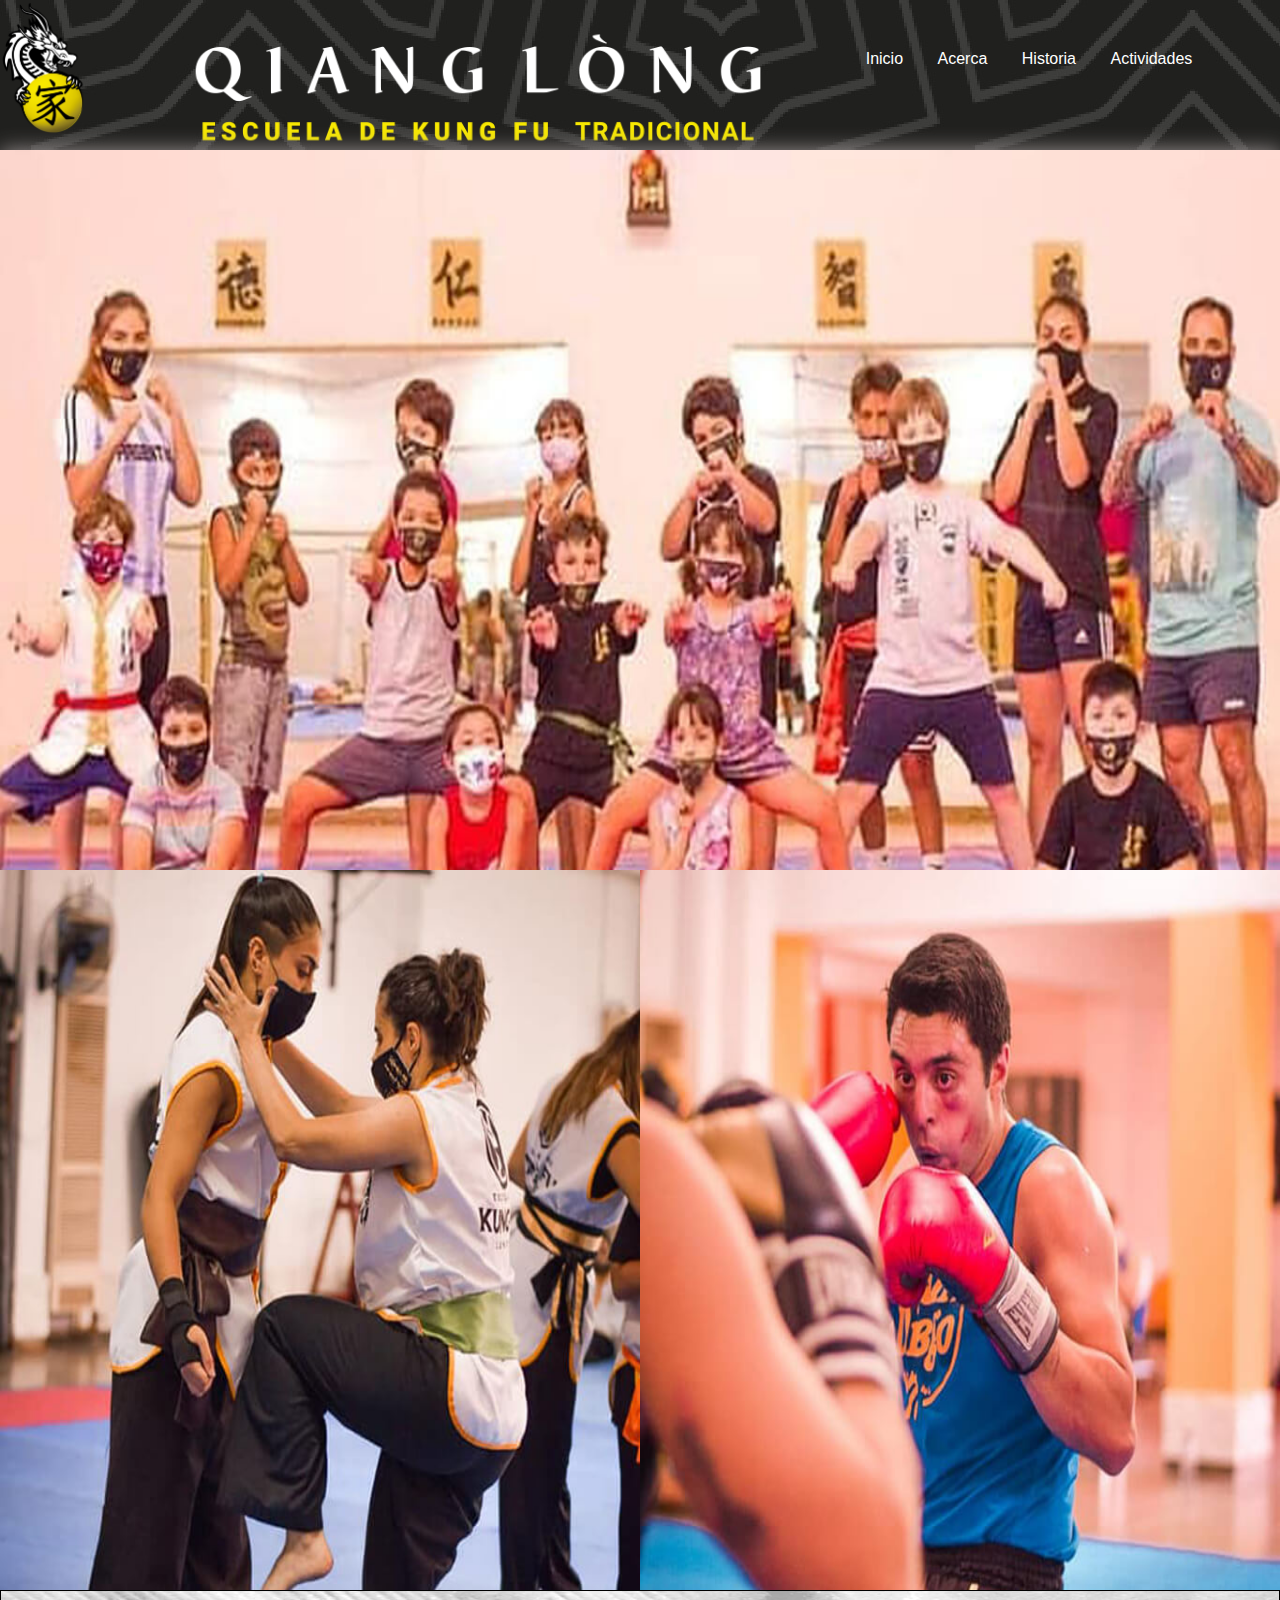
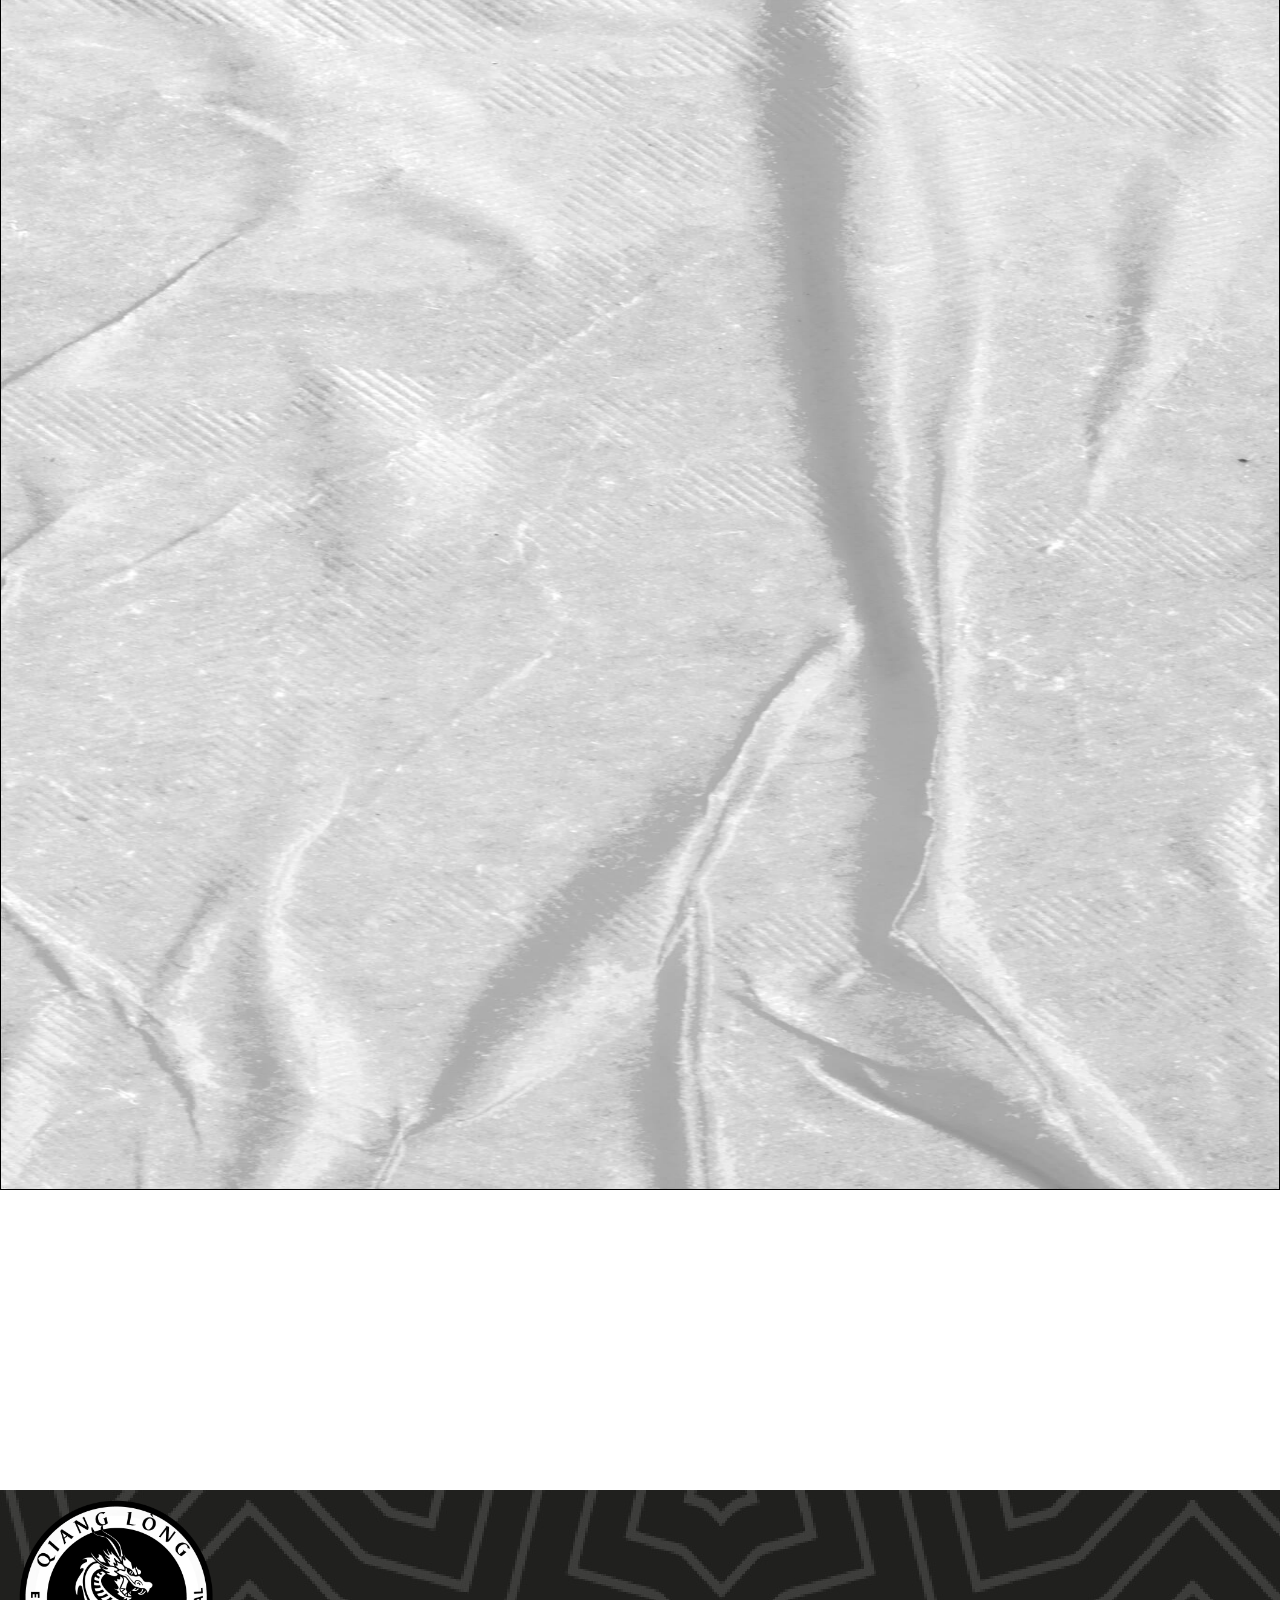
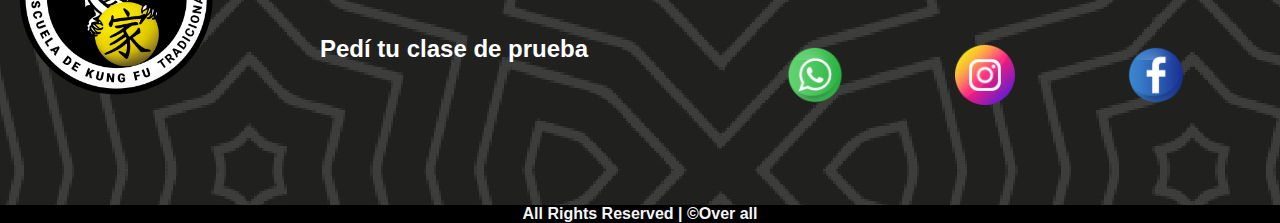
<file: index.html>
<!DOCTYPE html>
<html lang="es">

<head>
    <meta charset="UTF-8">
    <meta http-equiv="X-UA-Compatible" content="IE=edge">
    <meta name="viewport" content="width=device-width, initial-scale=1.0">
    <meta name="author" content="over all">
    <meta name="keywords" content="kung fu,quianlong,artes marciales,Qigong ">
    <link rel="shortcut icon" href="./imagenes/logo-principal.png" type="image/x-icon">
    <link href="https://unpkg.com/aos@2.3.1/dist/aos.css" rel="stylesheet">
    <link rel="stylesheet" href="./css/normalize.css">
    <link rel="stylesheet" href="./css/estilo.css">
    <title>Qianglong</title>
    <link rel="preconnect" href="https://fonts.googleapis.com">
    <link rel="preconnect" href="https://fonts.gstatic.com" crossorigin>
</head>

<body>
    <header>
        <input type="checkbox" name="" id="btn-menu">
        <label for="btn-menu"><img src="./imagenes/menu.svg" alt=""></label>
        <div class="contenedor-header">
            <div class="logo-1">
                <img class="logo-1--" src="./imagenes/logo-principal.png" alt="">
            </div>
            <div class="logo-2">
                <img class="logo-2--" src="./imagenes/qianlong.png" alt="">
            </div>
            <nav class="nav-h">
                <a href="index.html">Inicio</a>
                <a href="acerca.html">Acerca</a>
                <a href="historia.html">Historia</a>
                <a href="actividades.html">Actividades</a>
            </nav>
        </div>
    </header>
    <section class="banner-1">
        <div class="banner-content-1">
        </div>
    </section>
    <section class="cont-banner">
        <div class="banner-content-2">
            <div class="banner-content-2--">
            </div>
        </div>
        <div class="banner-content-3">
            <div class="banner-content-3--">
            </div>
        </div>
    </section>
    <article>
        <section class="actividades">
            <div class="img-actividades" data-aos="flip-left">
                <img src="./imagenes/kung-fu-adulltos.png" alt=""></img>
                <div class="horarios"><p>MAR Y JUE : 16:30 HS / 19:30HS <br>
                    LUN, MIE, VIE: 20:30HS</p></div>
            </div>
            <div class="img-actividades" data-aos="flip-right">
                <img src="./imagenes/kung-fu-niños.png" alt=""></img>
               <div class="horarios"><p>    LUN A VIE : 18:30HS</p></div>
            </div>

            <div class="img-actividades" data-aos="flip-left">
                <img src="./imagenes/kung-fu-sanda.png" alt=""></img>
              <div class="horarios"><p>MAR Y JUE : 17:30 HS / 20:30HS <br>
                    LUN, MIE, VIE: 19:30HS</p></div>
            </div>

            <div class="img-actividades" data-aos="flip-right">
                <img src="./imagenes/kung-fu-musculacion.png" alt=""></img>
               <div class="horarios"><p>LUN A VIE: DESDE LAS 16:30HS</p></div>
            </div>
        </section>
    </article>
    <section class="cont-mapa">
        <div class="mapa">
            <iframe
                src="https://www.google.com/maps/embed?pb=!1m18!1m12!1m3!1d418.62294496815906!2d-68.84200339971453!3d-32.925032599611974!2m3!1f0!2f0!3f0!3m2!1i1024!2i768!4f13.1!3m3!1m2!1s0x967e09ad13c30981%3A0x24b5828d85e6cccf!2sEscuela%20de%20Kung%20Fu%20QIANG%20LONG!5e0!3m2!1ses-419!2sar!4v1643048723145!5m2!1ses-419!2sar"
                width="600" height="300" style="border:0;" allowfullscreen="" loading="lazy"></iframe>
        </div>
    </section>
    <footer>
        <div class="img-footer">
            <div class="img-logo-foo"><img src="./imagenes/circulo1.png" alt=""></div>
            <div class="h2"><h2>Pedí tu clase de prueba</h2></div>
            <div class="cont-redes">
                <a href="https://api.whatsapp.com/send?phone=+5492613667272" target="blanck"><div class="img-redes"><img src="./imagenes/whatsapp.png" alt=""></div></a>
                <a href="https://www.instagram.com/qianglongkungfu/" target="blanck"><div class="img-redes"><img src="./imagenes/instagram.png" alt=""></div></a>
                <a href="https://www.facebook.com/lungfuargentina" target="blanck"><div class="img-redes"><img src="./imagenes/facebook.png" alt=""></div></a>
            </div>
        </div>
        <div class="titulo-final">
            <h4> All Rights Reserved | &copy;<a class="over" href="https://www.facebook.com/overalloficialagencia"
                target="_blanck">Over all</a></h4>
          </div>
    </footer>
    <script src="https://unpkg.com/aos@2.3.1/dist/aos.js"></script>
    <script>
        AOS.init({
            duration: 3000
        });
    </script>
</body>

</html>
</file>
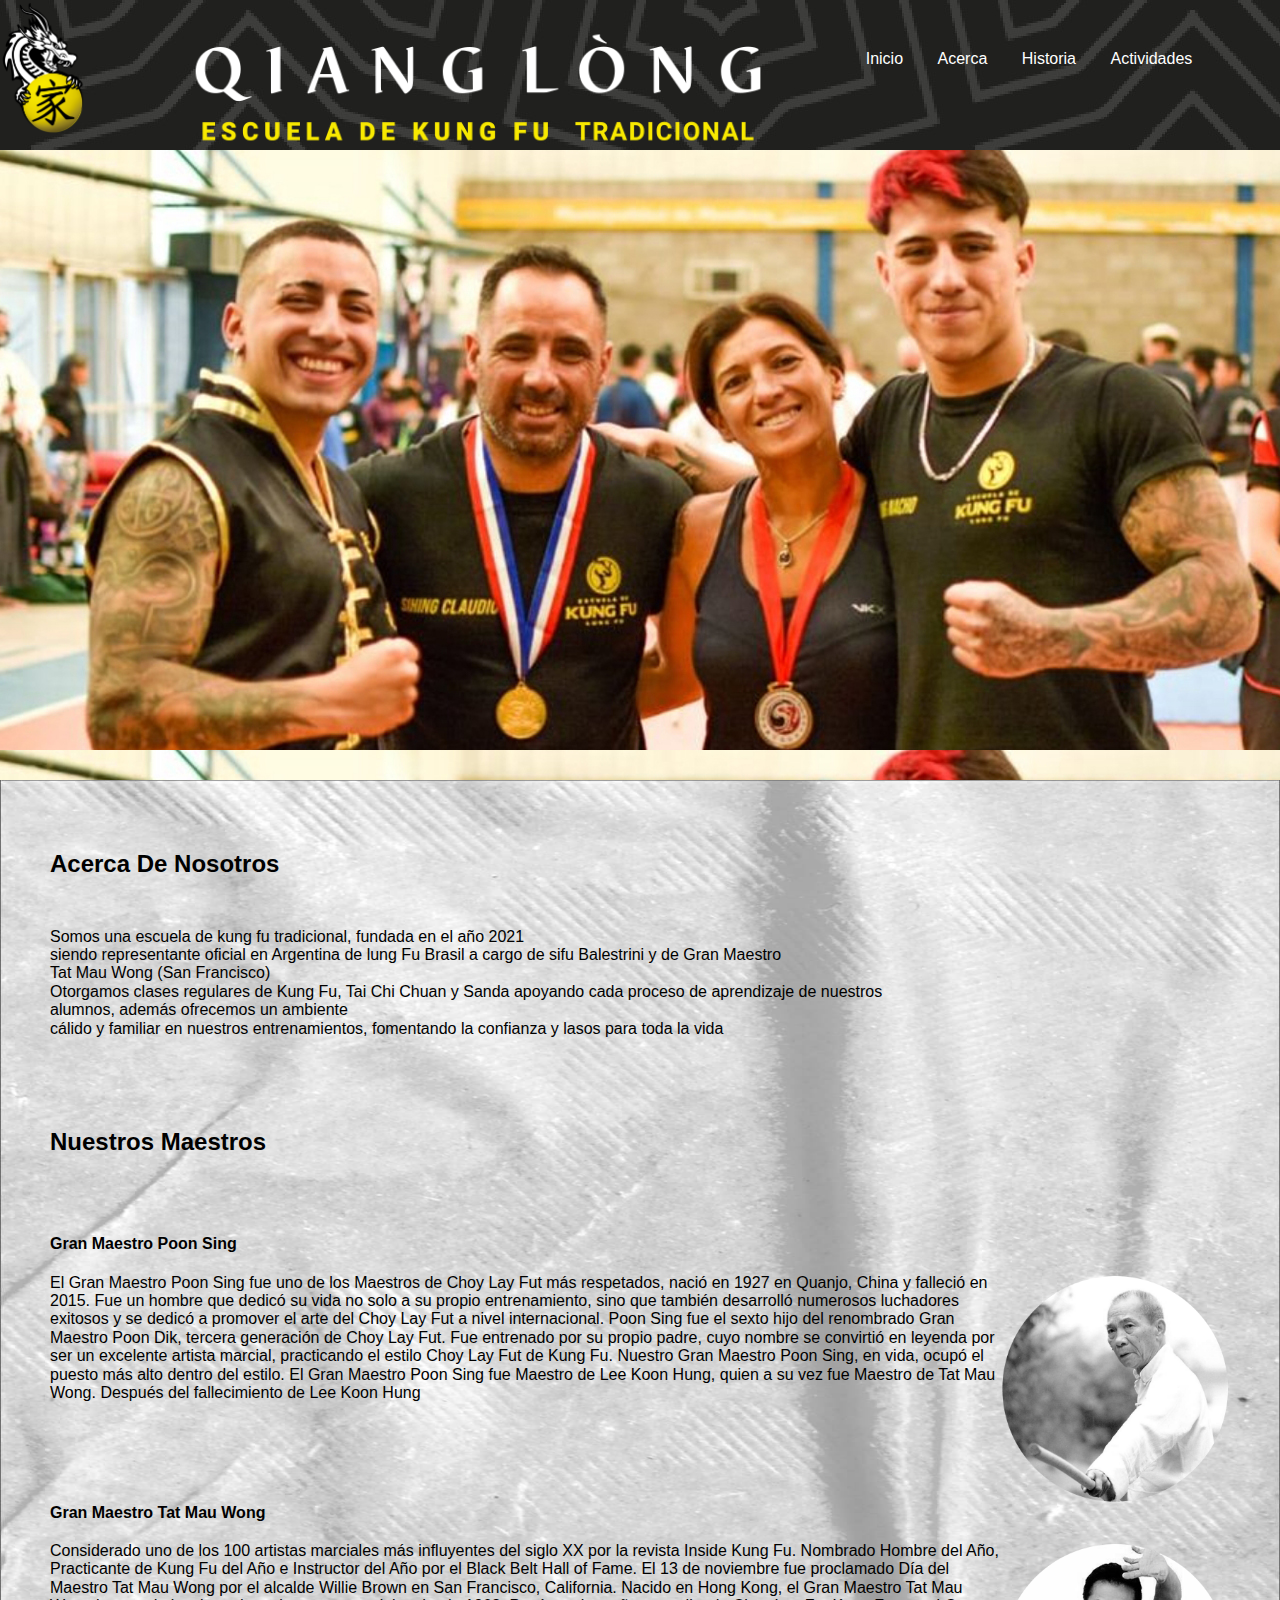
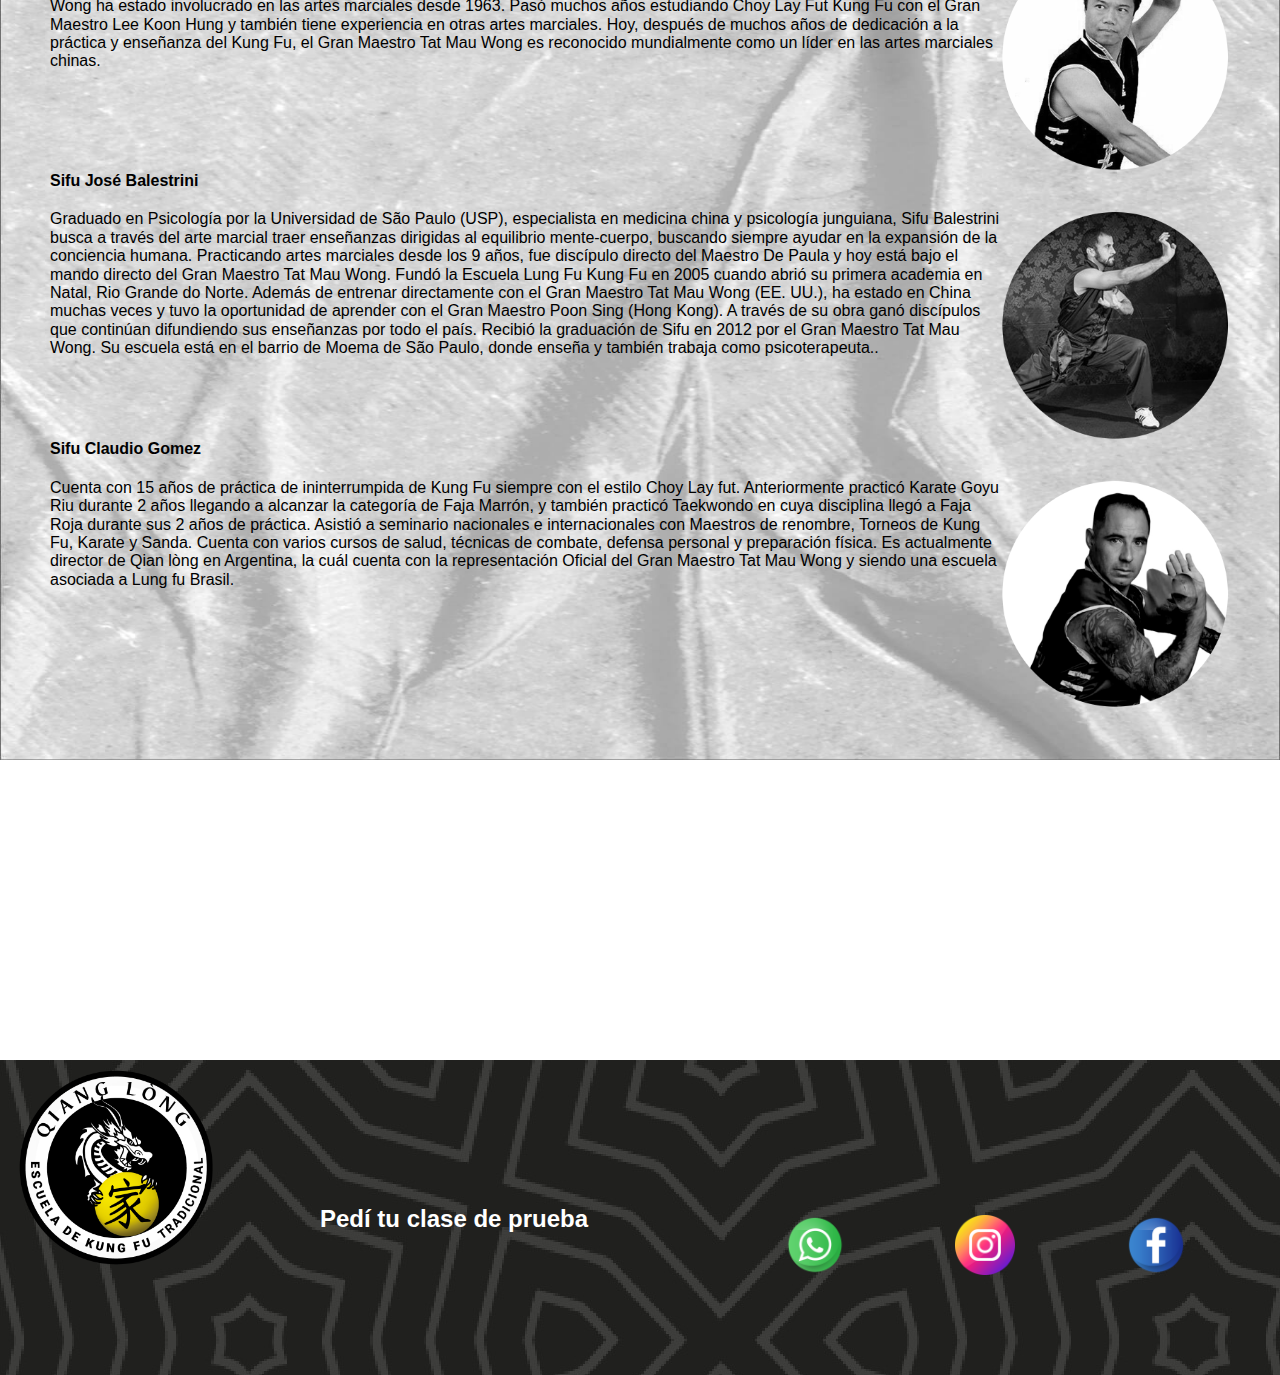
<file: acerca.html>
<!DOCTYPE html>
<html lang="es">
    <head>
        <meta charset="UTF-8">
        <meta http-equiv="X-UA-Compatible" content="IE=edge">
        <meta name="viewport" content="width=device-width, initial-scale=1.0">
        <meta name="author" content="over all">
        <meta name="keywords" content="kung fu,quianlong,artes marciales,Qigong ">
        <link rel="shortcut icon" href="./imagenes/logo-principal.png" type="image/x-icon">
        <link href="https://unpkg.com/aos@2.3.1/dist/aos.css" rel="stylesheet">
        <link rel="stylesheet" href="./css/normalize.css">
        <link rel="stylesheet" href="./css/estilo.css">
        <title>Qianglong</title>
        <link rel="preconnect" href="https://fonts.googleapis.com">
        <link rel="preconnect" href="https://fonts.gstatic.com" crossorigin>
    </head>
<body>
    <header>
        <input type="checkbox" name="" id="btn-menu">
        <label for="btn-menu"><img src="./imagenes/menu.svg" alt=""></label>
        <div class="contenedor-header">
            <div class="logo-1">
                <img class="logo-1--" src="./imagenes/logo-principal.png" alt="">
            </div>
            <div class="logo-2">
           <img class="logo-2--" src="./imagenes/qianlong.png" alt="">
            </div>
            <nav class="nav-h">
                <a href="index.html">Inicio</a>
                <a href="acerca.html">Acerca</a>
                <a href="historia.html">Historia</a>
                <a href="actividades.html">Actividades</a>
            </nav>
        </div>
    </header>
    <div class="baner-acerca">
    </div>
    <section class="contenedor-acerca">
        <h2 class="sub-acerca">Acerca De Nosotros</h2>
        <div class="somos">
            <p>
                Somos una escuela de kung fu tradicional, fundada en el año 2021 <br>
                siendo representante oficial en Argentina de lung Fu Brasil a cargo de sifu Balestrini y de Gran Maestro <br>
                Tat Mau Wong (San Francisco)
            </p>
            <p>
                Otorgamos clases regulares de Kung Fu, Tai Chi Chuan y Sanda apoyando cada proceso de aprendizaje de nuestros alumnos, además ofrecemos un ambiente <br>
                cálido y familiar en nuestros entrenamientos, fomentando la confianza y lasos para toda la vida
            </p>
        </div>
        <h2 class="sub-acerca">Nuestros Maestros</h2>
        <div class="con-maestros">
            <h4 class="nombres-maestros">Gran Maestro Poon Sing</h4>
            <div class="maestros">
                <img src="./imagenes/sifu1.png" alt="">
                    <p>El Gran Maestro Poon Sing fue uno de los Maestros de Choy Lay Fut más respetados,
                    nació en 1927 en Quanjo, China y falleció en 2015. Fue un hombre que dedicó su vida
                    no 
                    solo a su propio entrenamiento, sino que también desarrolló numerosos luchadores 
                    exitosos y se dedicó a promover el arte del Choy Lay Fut a nivel internacional. Poon
                    Sing 
                    fue el sexto hijo del renombrado Gran Maestro Poon Dik, tercera generación de Choy
                    Lay Fut. Fue entrenado por su propio padre, cuyo nombre se convirtió en leyenda por
                    ser un excelente artista marcial, practicando el estilo Choy Lay Fut de Kung Fu. Nuestro
                    Gran Maestro Poon Sing, en vida, ocupó el puesto más alto dentro del estilo.
                    El Gran Maestro Poon Sing fue Maestro de Lee Koon Hung, quien a su vez fue Maestro
                    de Tat Mau Wong. Después del fallecimiento de Lee Koon Hung</p>
                    
    
            </div>
            <h4 class="nombres-maestros">Gran Maestro Tat Mau Wong</h4>
            <div class="maestros">
                <img src="./imagenes/sifu2.png" alt="">
                <p>Considerado uno de los 100 artistas marciales más influyentes del siglo XX por la
                    revista Inside Kung Fu. Nombrado Hombre del Año, Practicante de Kung Fu del Año e
                    Instructor del Año por el Black Belt Hall of Fame. 
                    El 13 de noviembre fue proclamado Día del Maestro Tat Mau Wong por el alcalde Willie
                    Brown en San Francisco, California. Nacido en Hong Kong, el Gran Maestro Tat Mau
                    Wong ha estado involucrado en las artes marciales desde 1963. Pasó muchos años
                    estudiando Choy Lay Fut Kung Fu con el Gran Maestro Lee Koon Hung y también tiene
                    experiencia en otras artes marciales. Hoy, después de muchos años de dedicación a la
                    práctica y enseñanza del Kung Fu, el Gran Maestro Tat Mau Wong es reconocido
                    mundialmente como un líder en las artes marciales chinas.
                    </p>
    
            </div>
            <h4 class="nombres-maestros">Sifu José Balestrini</h4>
            <div class="maestros">
                <img src="./imagenes/sifu3.png" alt="">
                <p>Graduado en Psicología por la Universidad de São Paulo (USP), especialista en medicina
                    china y psicología junguiana, Sifu Balestrini busca a través del arte marcial traer
                    enseñanzas dirigidas al equilibrio mente-cuerpo, buscando siempre ayudar en la
                    expansión de la conciencia humana. Practicando artes marciales desde los 9 años, fue
                    discípulo directo del Maestro De Paula y hoy está bajo el mando directo del Gran
                    Maestro Tat Mau Wong. Fundó la Escuela Lung Fu Kung Fu en 2005 cuando abrió su
                    primera academia en Natal, Rio Grande do Norte. Además de entrenar directamente
                    con el Gran Maestro Tat Mau Wong (EE. UU.), ha estado en China muchas veces y tuvo
                    la oportunidad de aprender con el Gran Maestro Poon Sing (Hong Kong). A través de su
                    obra ganó discípulos que continúan difundiendo sus enseñanzas por todo el país.
                    Recibió la graduación de Sifu en 2012 por el Gran Maestro Tat Mau Wong. Su escuela
                    está en el barrio de Moema de São Paulo, donde enseña y también trabaja como
                    psicoterapeuta..</p>
    
            </div>
            <h4 class="nombres-maestros">Sifu Claudio Gomez</h4>
            <div class="maestros">
                <img src="./imagenes/sifu4.png" alt="">
                <p>Cuenta con 15 años de práctica de ininterrumpida de Kung Fu siempre con el estilo Choy Lay fut. Anteriormente practicó Karate Goyu Riu durante 2 años llegando a alcanzar la categoría de Faja Marrón, y también practicó Taekwondo en cuya disciplina llegó a Faja Roja durante sus 2 años de práctica. Asistió a seminario nacionales e internacionales con Maestros de renombre, Torneos de Kung Fu, Karate y Sanda. Cuenta con varios cursos de salud, técnicas de combate, defensa personal y preparación física. Es actualmente director de Qian lòng  en Argentina, la cuál cuenta con la representación Oficial del Gran Maestro Tat Mau Wong y siendo una escuela asociada a Lung fu Brasil.
                    </p>
    
            </div>
        </div>
    </section>
    <section class="cont-mapa">
        <div class="mapa">
            <iframe
                src="https://www.google.com/maps/embed?pb=!1m18!1m12!1m3!1d418.62294496815906!2d-68.84200339971453!3d-32.925032599611974!2m3!1f0!2f0!3f0!3m2!1i1024!2i768!4f13.1!3m3!1m2!1s0x967e09ad13c30981%3A0x24b5828d85e6cccf!2sEscuela%20de%20Kung%20Fu%20QIANG%20LONG!5e0!3m2!1ses-419!2sar!4v1643048723145!5m2!1ses-419!2sar"
                width="600" height="300" style="border:0;" allowfullscreen="" loading="lazy"></iframe>
        </div>
    </section>
    <footer>
        <div class="img-footer">
            <div class="img-logo-foo"><img src="./imagenes/circulo1.png" alt=""></div>
            <div class="h2"><h2>Pedí tu clase de prueba</h2></div>
            <div class="cont-redes">
                <a href="https://api.whatsapp.com/send?phone=+5492613667272" target="blanck"><div class="img-redes"><img src="./imagenes/whatsapp.png" alt=""></div></a>
                <a href="https://www.instagram.com/qianglongkungfu/" target="blanck"><div class="img-redes"><img src="./imagenes/instagram.png" alt=""></div></a>
                <a href="https://www.facebook.com/lungfuargentina" target="blanck"><div class="img-redes"><img src="./imagenes/facebook.png" alt=""></div></a>
            </div>
        </div>
    </footer>
    <script src="https://unpkg.com/aos@2.3.1/dist/aos.js"></script>
    <script>
        AOS.init({
            duration: 3000
        });
    </script>
</body>
</html>
</file>
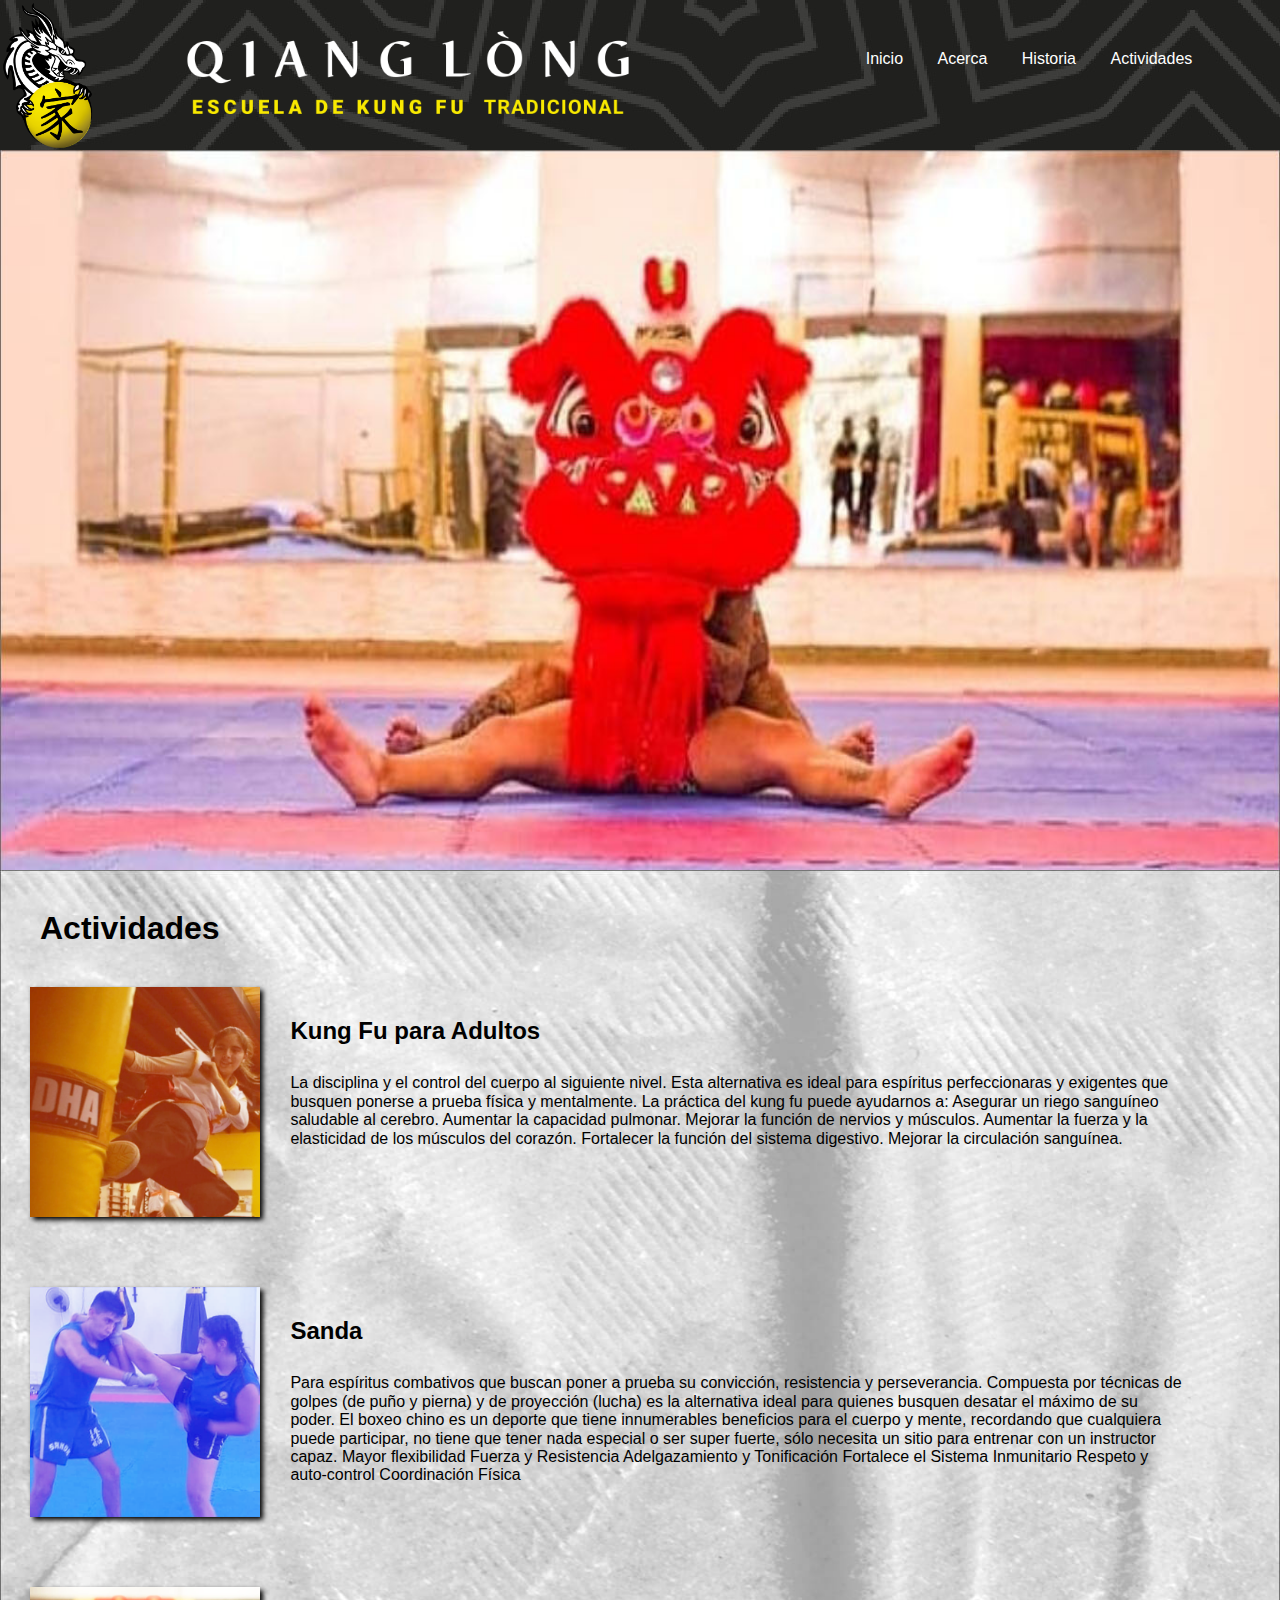
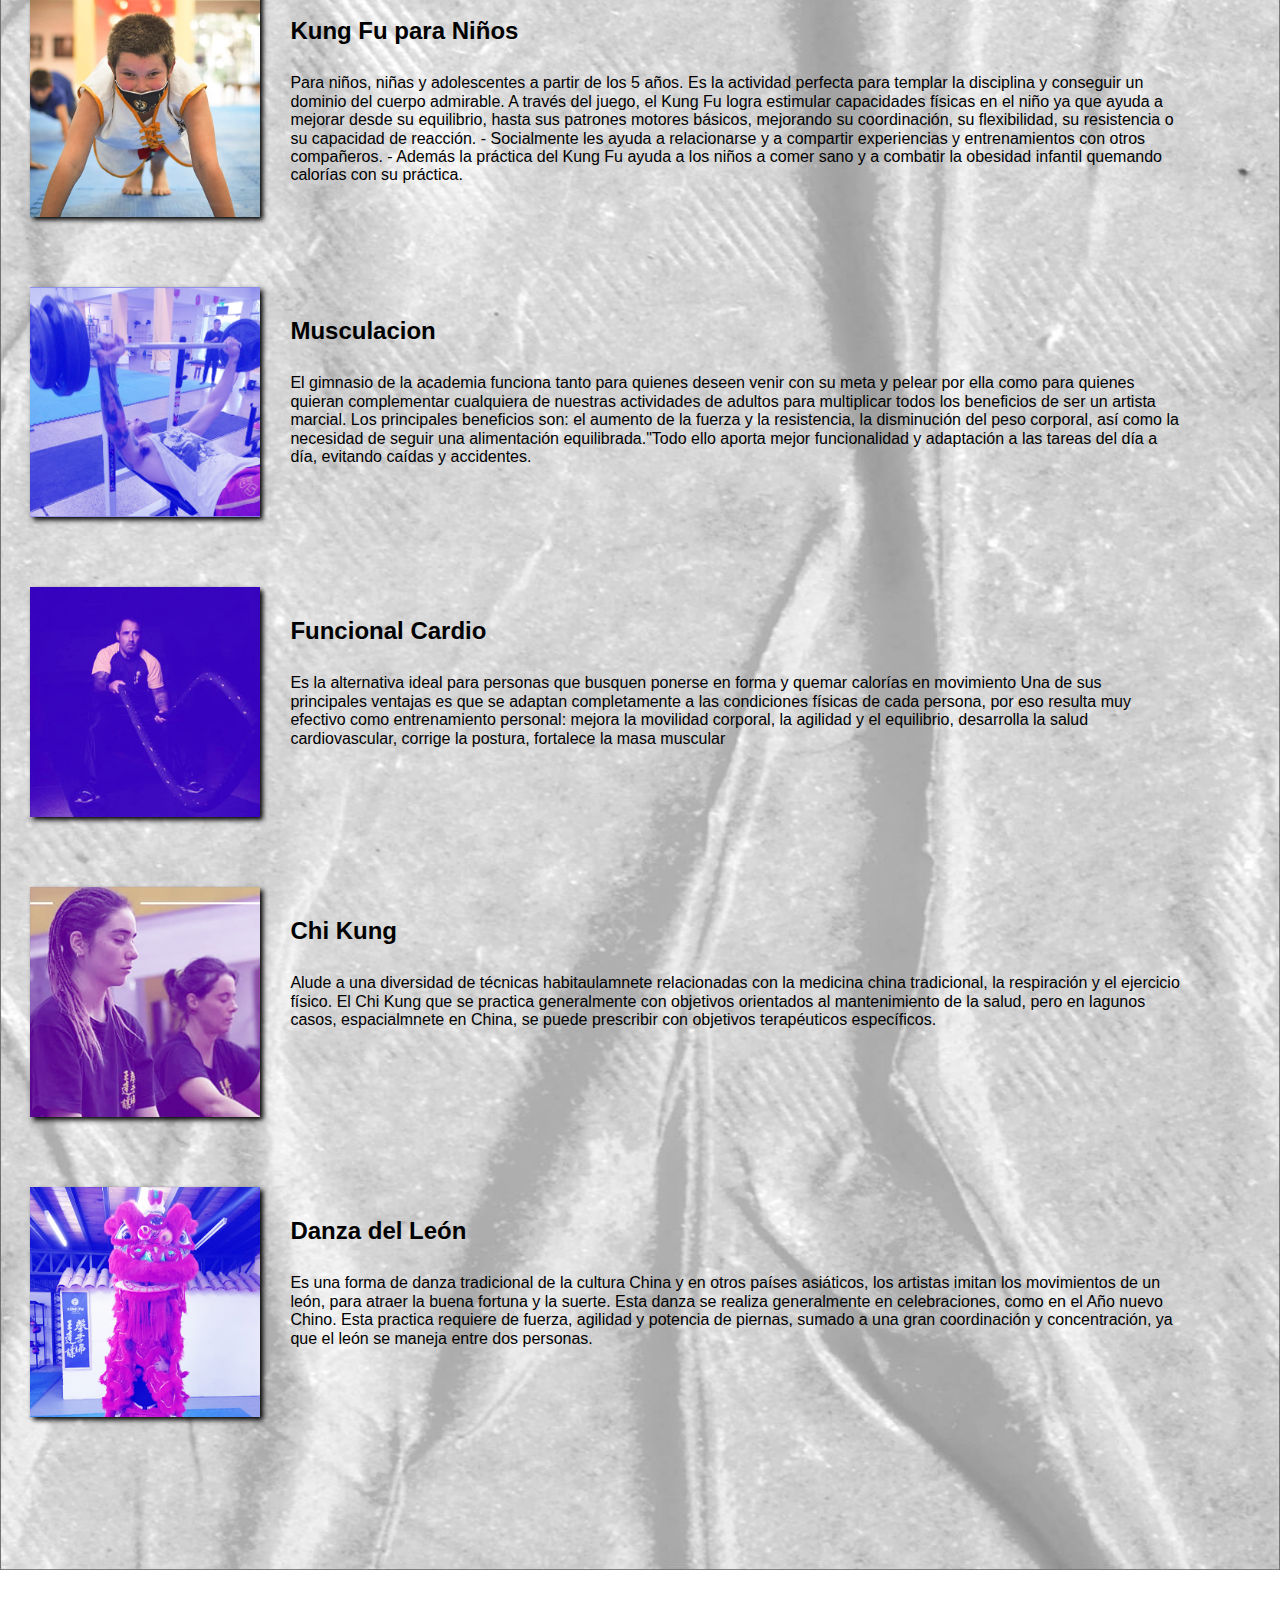
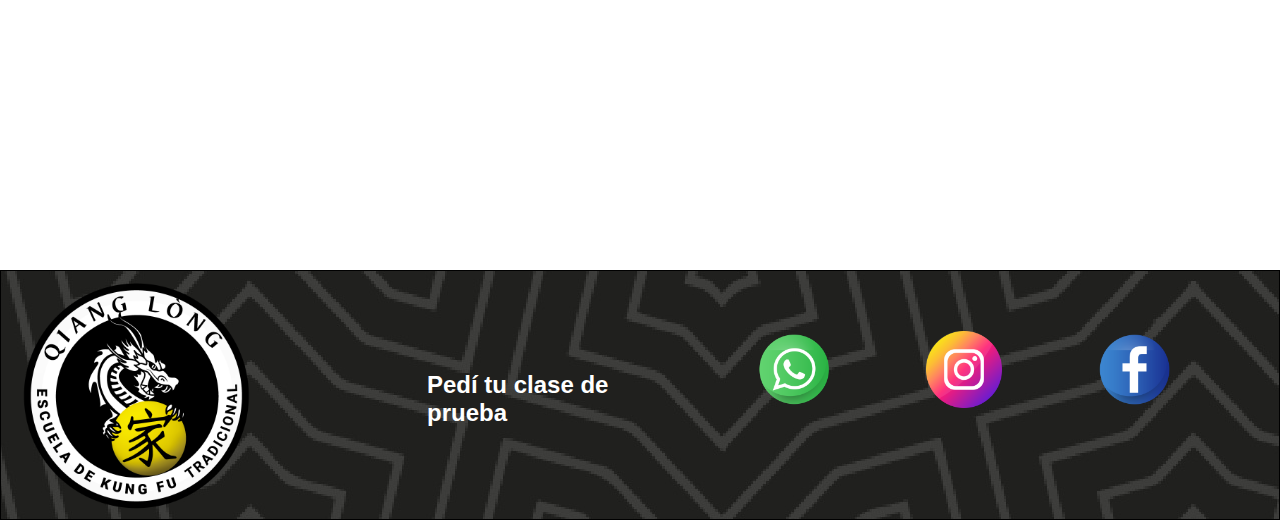
<file: actividades.html>
<!DOCTYPE html>
<html lang="es">
    <head>
        <meta charset="UTF-8">
        <meta http-equiv="X-UA-Compatible" content="IE=edge">
        <meta name="viewport" content="width=device-width, initial-scale=1.0">
        <meta name="author" content="over all">
        <meta name="keywords" content="kung fu,quianlong,artes marciales,Qigong ">
        <link rel="shortcut icon" href="./imagenes/logo-principal.png" type="image/x-icon">
        <link href="https://unpkg.com/aos@2.3.1/dist/aos.css" rel="stylesheet">
        <link rel="stylesheet" href="./css/normalize.css">
        <link rel="stylesheet" href="./css/estilo.actividades.css">
        <title>Qianglong</title>
        <link rel="preconnect" href="https://fonts.googleapis.com">
        <link rel="preconnect" href="https://fonts.gstatic.com" crossorigin>
    </head>
<body>
    <header>
        <input type="checkbox" name="" id="btn-menu">
        <label for="btn-menu"><img src="./imagenes/menu.svg" alt=""></label>
        <div class="contenedor-header">
            <div class="logo-1">
                <img class="logo-1--" src="./imagenes/logo-principal.png" alt="">
            </div>
            <div class="logo-2">
           <img class="logo-2--" src="./imagenes/qianlong.png" alt="">
            </div>
            <nav class="nav-h">
                <a href="index.html">Inicio</a>
                <a href="acerca.html">Acerca</a>
                <a href="historia.html">Historia</a>
                <a href="actividades.html">Actividades</a>
            </nav>
        </div>
    </header>
    <div class="portada-actividades">
    </div>
    <section class="cont-actividades">
    <h1>Actividades</h1>
        <div class="actividades">
            <img src="./imagenes/kung.png" alt="">
            <h2>Kung Fu para Adultos</h2>
            <p>La disciplina y el control del cuerpo al siguiente nivel. Esta alternativa es ideal para espíritus
                perfeccionaras y exigentes que busquen ponerse a prueba física y mentalmente.
                La práctica del kung fu puede ayudarnos a:
                Asegurar un riego sanguíneo saludable al cerebro.
                Aumentar la capacidad pulmonar.
                Mejorar la función de nervios y músculos.
                Aumentar la fuerza y la elasticidad de los músculos del corazón.
                Fortalecer la función del sistema digestivo.
                Mejorar la circulación sanguínea.
                </p>
        </div>
        <div class="actividades">
            <img src="./imagenes/sanda.png" alt="">
            <h2>Sanda</h2>
            <p>Para espíritus combativos que buscan poner a prueba su convicción, resistencia y perseverancia.
                Compuesta por técnicas de golpes (de puño y pierna) y de proyección (lucha) es la alternativa ideal
                para quienes busquen desatar el máximo de su poder.
                El boxeo chino es un deporte que tiene innumerables beneficios para el cuerpo y mente,
                recordando que cualquiera puede participar, no tiene que tener nada especial o ser super fuerte,
                sólo necesita un sitio para entrenar con un instructor capaz.
                Mayor flexibilidad
                Fuerza y Resistencia
                Adelgazamiento y Tonificación
                Fortalece el Sistema Inmunitario
                Respeto y auto-control 
                Coordinación Física </p>
        </div>
        <div class="actividades">
            <img src="./imagenes/kungfuniños.png" alt="">
            <h2>Kung Fu para Niños</h2>
            <p>Para niños, niñas y adolescentes a partir de los 5 años. Es la actividad perfecta para templar la
                disciplina y conseguir un dominio del cuerpo admirable.
                A través del juego, el Kung Fu logra estimular capacidades físicas en el niño ya que ayuda a mejorar
                desde su equilibrio, hasta sus patrones motores básicos, mejorando su coordinación, su flexibilidad,
                su resistencia o su capacidad de reacción. 
                - Socialmente les ayuda a relacionarse y a compartir experiencias y entrenamientos con otros
                compañeros. 
                - Además la práctica del Kung Fu ayuda a los niños a comer sano y a combatir la obesidad infantil
                quemando calorías con su práctica.
                </p>
        </div>
        <div class="actividades">
            <img src="./imagenes/musculacion.png" alt="">
            <h2>Musculacion</h2>
            <p>El gimnasio de la academia funciona tanto para quienes deseen venir con su meta y
                pelear por ella como para quienes quieran complementar cualquiera de nuestras
                actividades de adultos para multiplicar todos los beneficios de ser un artista marcial.
                Los principales beneficios son: el aumento de la fuerza y la resistencia, la disminución
                del peso corporal, así como la necesidad de seguir una alimentación equilibrada."Todo
                ello aporta mejor funcionalidad y adaptación a las tareas del día a día, evitando caídas
                y accidentes.</p>
        </div>
        <div class="actividades">
            <img src="./imagenes/fucnionalcardio.png" alt="">
        <h2>Funcional Cardio</h2>
        <p>
            Es la alternativa ideal para personas que busquen ponerse en forma y
            quemar calorías en movimiento
            Una de sus principales ventajas es que se adaptan completamente a las condiciones
            físicas de cada persona, por eso resulta muy efectivo como entrenamiento personal:
            mejora la movilidad corporal, la agilidad y el equilibrio, desarrolla la salud cardiovascular,
            corrige la postura, fortalece la masa muscular
            </p>
        </div>
       <div class="actividades">
        <img src="./imagenes/chiqun.png" alt="">
        <h2>Chi Kung</h2>
        <p>Alude a una diversidad de técnicas
            habitaulamnete relacionadas con la medicina
            china tradicional, la respiración y el 
            ejercicio físico.
            El Chi Kung que se practica generalmente con
            objetivos orientados al mantenimiento de la salud,
            pero en lagunos casos, espacialmnete en China, se puede
            prescribir con objetivos terapéuticos específicos.
            </p>  
       </div> 
       <div class="actividades">
        <img src="./imagenes/leon.png" alt="">
        <h2>Danza del León</h2>
        <p>Es una forma de danza tradicional de la cultura China y
            en otros países asiáticos, los artistas imitan los movimientos
            de un león, para atraer la buena fortuna y la suerte.
            Esta danza se realiza generalmente en celebraciones, como
            en el Año nuevo Chino.
            Esta practica requiere de fuerza, agilidad y potencia de
            piernas, sumado a una gran coordinación y concentración,
            ya que el león se maneja entre dos personas.
            </p>
    </div> 
    </section>
    <section class="cont-mapa">
        <div class="mapa">
            <iframe
                src="https://www.google.com/maps/embed?pb=!1m18!1m12!1m3!1d418.62294496815906!2d-68.84200339971453!3d-32.925032599611974!2m3!1f0!2f0!3f0!3m2!1i1024!2i768!4f13.1!3m3!1m2!1s0x967e09ad13c30981%3A0x24b5828d85e6cccf!2sEscuela%20de%20Kung%20Fu%20QIANG%20LONG!5e0!3m2!1ses-419!2sar!4v1643048723145!5m2!1ses-419!2sar"
                width="600" height="300" style="border:0;" allowfullscreen="" loading="lazy"></iframe>
        </div>
    </section>
    <footer>
        <div class="img-footer">
            <div class="img-logo-foo"><img src="./imagenes/circulo1.png" alt=""></div>
            <div class="h2"><h2>Pedí tu clase de prueba</h2></div>
            <div class="cont-redes">
                <a href="https://api.whatsapp.com/send?phone=+5492613667272" target="blanck"><div class="img-redes"><img src="./imagenes/whatsapp.png" alt=""></div></a>
                <a href="https://www.instagram.com/qianglongkungfu/" target="blanck"><div class="img-redes"><img src="./imagenes/instagram.png" alt=""></div></a>
                <a href="https://www.facebook.com/lungfuargentina" target="blanck"><div class="img-redes"><img src="./imagenes/facebook.png" alt=""></div></a>
            </div>
        </div>
    </footer>
    <script src="https://unpkg.com/aos@2.3.1/dist/aos.js"></script>
    <script>
        AOS.init({
            duration: 3000
        });
    </script>
</body>
</html>
</file>
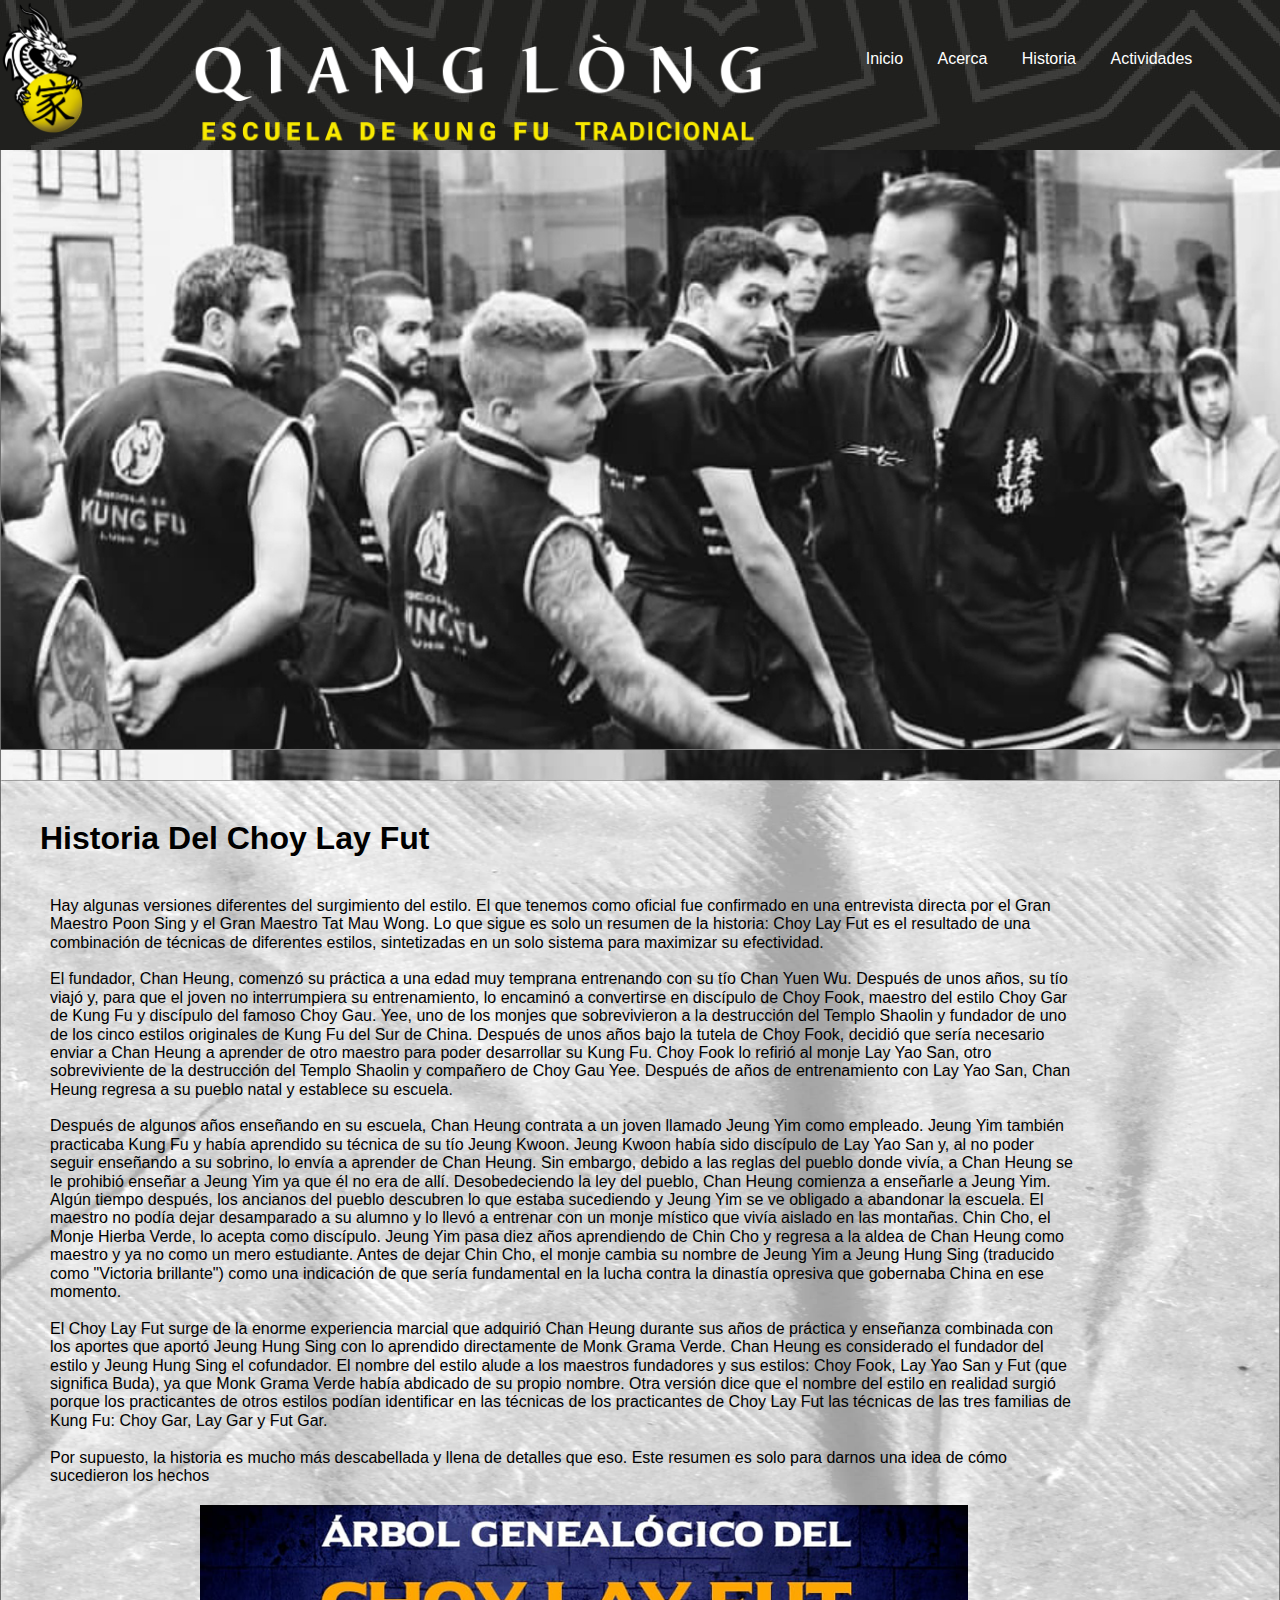
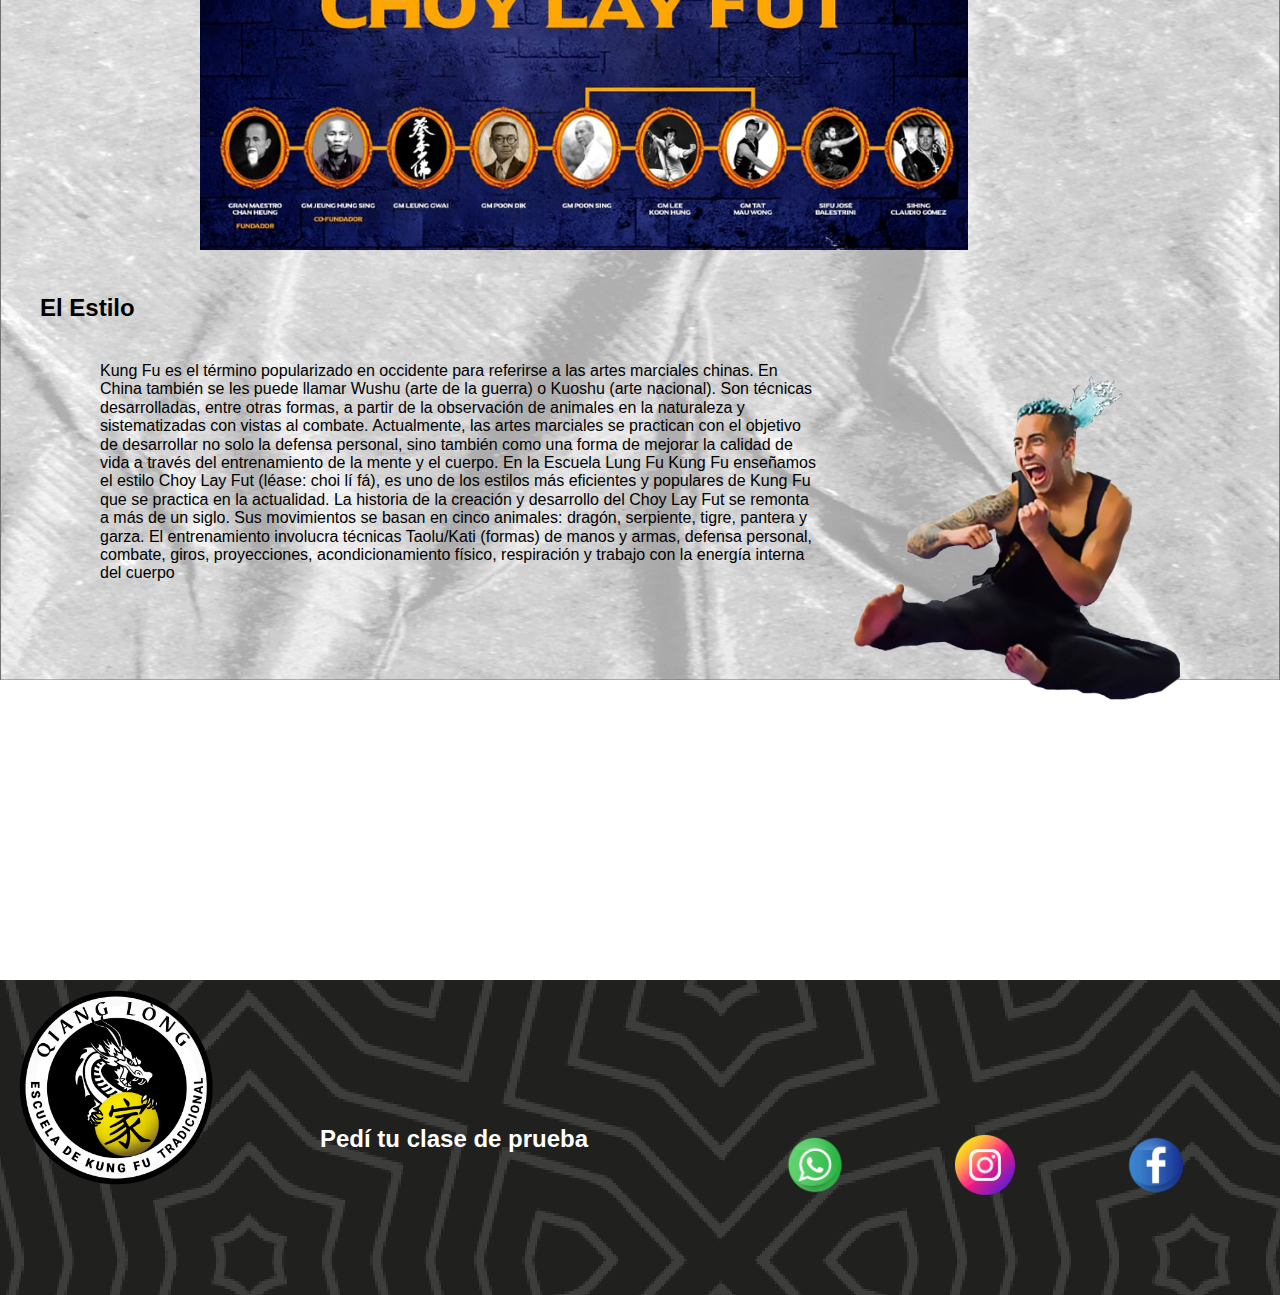
<file: historia.html>
<!DOCTYPE html>
<html lang="es">
    <head>
        <meta charset="UTF-8">
        <meta http-equiv="X-UA-Compatible" content="IE=edge">
        <meta name="viewport" content="width=device-width, initial-scale=1.0">
        <meta name="author" content="over all">
        <meta name="keywords" content="kung fu,quianlong,artes marciales,Qigong ">
        <link rel="shortcut icon" href="./imagenes/logo-principal.png" type="image/x-icon">
        <link href="https://unpkg.com/aos@2.3.1/dist/aos.css" rel="stylesheet">
        <link rel="stylesheet" href="./css/normalize.css">
        <link rel="stylesheet" href="./css/estilo.css">
        <title>Qianglong</title>
        <link rel="preconnect" href="https://fonts.googleapis.com">
        <link rel="preconnect" href="https://fonts.gstatic.com" crossorigin>
    </head>
<body>
    <header>
        <input type="checkbox" name="" id="btn-menu">
        <label for="btn-menu"><img src="./imagenes/menu.svg" alt=""></label>
        <div class="contenedor-header">
            <div class="logo-1">
                <img class="logo-1--" src="./imagenes/logo-principal.png" alt="">
            </div>
            <div class="logo-2">
           <img class="logo-2--" src="./imagenes/qianlong.png" alt="">
            </div>
            <nav class="nav-h">
                <a href="index.html">Inicio</a>
                <a href="acerca.html">Acerca</a>
                <a href="historia.html">Historia</a>
                <a href="actividades.html">Actividades</a>
            </nav>
        </div>
    </header>
    <div class="portada-historia">
        
    </div>
    <section class="contenedor-historia">
        <h1>Historia Del Choy Lay Fut</h1>
        <p>Hay algunas versiones diferentes del surgimiento del estilo. El que tenemos como oficial fue confirmado en una entrevista directa por el Gran
            Maestro Poon Sing y el Gran Maestro Tat Mau Wong. Lo que sigue es solo un resumen de la historia: Choy Lay Fut es el resultado de una
            combinación de técnicas de diferentes estilos, sintetizadas en un solo sistema para maximizar su efectividad. <br><br>
            El fundador, Chan Heung, comenzó su práctica a una edad muy temprana entrenando con su tío Chan Yuen Wu. Después de unos años, su tío
            viajó y, para que el joven no interrumpiera su entrenamiento, lo encaminó a convertirse en discípulo de Choy Fook, maestro del estilo Choy Gar
            de Kung Fu y discípulo del famoso Choy Gau. Yee, uno de los monjes que sobrevivieron a la destrucción del Templo Shaolin y fundador de uno de
            los cinco estilos originales de Kung Fu del Sur de China. Después de unos años bajo la tutela de Choy Fook, decidió que sería necesario enviar a
            Chan Heung a aprender de otro maestro para poder desarrollar su Kung Fu. Choy Fook lo refirió al monje Lay Yao San, otro sobreviviente de la
            destrucción del Templo Shaolin y compañero de Choy Gau Yee. Después de años de entrenamiento con Lay Yao San, Chan Heung regresa a su
            pueblo natal y establece su escuela. <br><br>
            Después de algunos años enseñando en su escuela, Chan Heung contrata a un joven llamado Jeung Yim como empleado. Jeung Yim también
            practicaba Kung Fu y había aprendido su técnica de su tío Jeung Kwoon. Jeung Kwoon había sido discípulo de Lay Yao San y, al no poder seguir
            enseñando a su sobrino, lo envía a aprender de Chan Heung. Sin embargo, debido a las reglas del pueblo donde vivía, a Chan Heung se le prohibió
            enseñar a Jeung Yim ya que él no era de allí. Desobedeciendo la ley del pueblo, Chan Heung comienza a enseñarle a Jeung Yim. Algún tiempo
            después, los ancianos del pueblo descubren lo que estaba sucediendo y Jeung Yim se ve obligado a abandonar la escuela. El maestro no podía
            dejar desamparado a su alumno y lo llevó a entrenar con un monje místico que vivía aislado en las montañas. Chin Cho, el Monje Hierba Verde, lo
            acepta como discípulo. Jeung Yim pasa diez años aprendiendo de Chin Cho y regresa a la aldea de Chan Heung como maestro y ya no como un 
            mero estudiante. Antes de dejar Chin Cho, el monje cambia su nombre de Jeung Yim a Jeung Hung Sing (traducido como "Victoria brillante")
            como una indicación de que sería fundamental en la lucha contra la dinastía opresiva que gobernaba China en ese momento.<br><br>
            El Choy Lay Fut surge de la enorme experiencia marcial que adquirió Chan Heung durante sus años de práctica y enseñanza combinada con los
            aportes que aportó Jeung Hung Sing con lo aprendido directamente de Monk Grama Verde. Chan Heung es considerado el fundador del estilo y
            Jeung Hung Sing el cofundador. El nombre del estilo alude a los maestros fundadores y sus estilos: Choy Fook, Lay Yao San y Fut (que significa
            Buda), ya que Monk Grama Verde había abdicado de su propio nombre. Otra versión dice que el nombre del estilo en realidad surgió porque los
            practicantes de otros estilos podían identificar en las técnicas de los practicantes de Choy Lay Fut las técnicas de las tres familias de Kung Fu:
            Choy Gar, Lay Gar y Fut Gar.<br><br>
            Por supuesto, la historia es mucho más descabellada y llena de detalles que eso. Este resumen es solo para darnos una idea de cómo sucedieron
            los hechos</p>
            <img class="arbol" src="./imagenes/arbolgenealogico.png" alt="">
            <h2>El Estilo</h2>
            <div class="estilo">
                <img class="img-estilo" src="./imagenes/tomy1.png" alt="">

                <p>Kung Fu es el término popularizado en occidente para referirse a las artes marciales chinas. En China también se les
                    puede llamar Wushu (arte de la guerra) o Kuoshu (arte nacional). Son técnicas desarrolladas, entre otras formas, a
                    partir de la observación de animales en la naturaleza y sistematizadas con vistas al combate. Actualmente, las artes
                    marciales se practican con el objetivo de desarrollar no solo la defensa personal, sino también como una forma de
                    mejorar la calidad de vida a través del entrenamiento de la mente y el cuerpo.
                    En la Escuela Lung Fu Kung Fu enseñamos el estilo Choy Lay Fut (léase: choi lí fá), es uno de los estilos más eficientes y
                    populares de Kung Fu que se practica en la actualidad. La historia de la creación y desarrollo del Choy Lay Fut se
                    remonta a más de un siglo. Sus movimientos se basan en cinco animales: dragón, serpiente, tigre, pantera y garza. El
                    entrenamiento involucra técnicas Taolu/Kati (formas) de manos y armas, defensa personal, combate, giros,
                    proyecciones, acondicionamiento físico, respiración y trabajo con la energía interna del cuerpo</p>
            </div>

    </section>
    <section class="cont-mapa">
        <div class="mapa">
            <iframe
                src="https://www.google.com/maps/embed?pb=!1m18!1m12!1m3!1d418.62294496815906!2d-68.84200339971453!3d-32.925032599611974!2m3!1f0!2f0!3f0!3m2!1i1024!2i768!4f13.1!3m3!1m2!1s0x967e09ad13c30981%3A0x24b5828d85e6cccf!2sEscuela%20de%20Kung%20Fu%20QIANG%20LONG!5e0!3m2!1ses-419!2sar!4v1643048723145!5m2!1ses-419!2sar"
                width="600" height="300" style="border:0;" allowfullscreen="" loading="lazy"></iframe>
        </div>
    </section>
    <footer>
        <div class="img-footer">
            <div class="img-logo-foo"><img src="./imagenes/circulo1.png" alt=""></div>
            <div class="h2"><h2>Pedí tu clase de prueba</h2></div>
            <div class="cont-redes">
                <a href="https://api.whatsapp.com/send?phone=+5492613667272" target="blanck"><div class="img-redes"><img src="./imagenes/whatsapp.png" alt=""></div></a>
                <a href="https://www.instagram.com/qianglongkungfu/" target="blanck"><div class="img-redes"><img src="./imagenes/instagram.png" alt=""></div></a>
                <a href="https://www.facebook.com/lungfuargentina" target="blanck"><div class="img-redes"><img src="./imagenes/facebook.png" alt=""></div></a>
            </div>
        </div>
    </footer>
    <script src="https://unpkg.com/aos@2.3.1/dist/aos.js"></script>
    <script>
        AOS.init({
            duration: 3000
        });
    </script>
</body>
</html>
</file>
<file: css/estilo.css>
*{
    padding: 0;
    margin: 0;
    box-sizing: border-box;
    text-decoration: none;
   font-family: "Lato", sans-serif;

}
.contenedor-header{
    background-image: url(../imagenes/fondo-negro.jpg);
    width: 100%;
    height: 150px;
    display: flex;
}
#btn-menu {
    display: none;
  }
  header label {
    display: none;
    width: 40px;
    height: 40px;
    padding: 10px;
  }
  label:hover {
    cursor: pointer;
  }
  
.nav-h{
    width: 40%;
    padding-top: 50px;
    text-align: center;
}
.logo-1{
    width: 10%; 
}
.logo-1--{
    width: 70%;
}
.logo-2{
    width: 50%;

}
.logo-2--{
    margin-top: 20px;
    margin-left: 30px;
    width: 100%;
}
.nav-h a{
    margin: 0 10px 0 20px;
    color: #fff;
}
.nav-h a:hover{
    opacity: .2;
}
.banner-1{
    width: 100%;
    height: 80vh;
    position: relative;
    background-color: #f5f5f5;
    background-size: 100% 100%;
    background-position: center;
    transition: all 1s ease-in-out;
    background-image: url(../imagenes/img-3.jpg);
    animation: banner1 15S infinite linear;
    box-shadow: 1px 0 20px rgb(155, 147, 147);
}
.banner-content-1{
    margin: 0;
    padding: 0;
    width: 100%;
    height: 100%;
    color: #fff;
    display: flex;
    flex-direction: column;
    justify-content: center;
    align-items: center;
}
.cont-banner{
    display: flex;
    width: 100%;
}
.banner-content-2{
    width: 50%;
    height: 80vh;
    position: relative;
    background-color: #f5f5f5;
    background-size: 100% 100%;
    background-position: center;
    transition: all 1s ease-in-out;
    background-image: url(../imagenes/img-1.jpg);
    animation: banner2 8s infinite linear;
}
.banner-content-3{
    width: 50%;
    height: 80vh;
    position: relative;
    background-color: #f5f5f5;
    background-size: 100% 100%;
    background-position: center;
    transition: all 1s ease-in-out;
    background-image: url(../imagenes/img-2.jpg);
    animation: banner3 15s infinite linear;
}
.banner-content-2--{
    margin: 0;
    padding: 0;
    width: 100%;
    height: 100%;
    color: #fff;
    display: flex;
    flex-direction: column;
    justify-content: center;
    align-items: center;

}
.banner-content-3--{
    margin: 0;
    padding: 0;
    width: 100%;
    height: 100%;
    color: #fff;
    display: flex;
    flex-direction: column;
    justify-content: center;
    align-items: center;
   

}
@keyframes banner1{
    0%{
        background-image: url(../imagenes/img-3.jpg);
    }
    25%{
        background-image: url(../imagenes/img-3.jpg);
    }
    26%{
        background-image: url(../imagenes/img-4.jpg);
    }
    50%{
        background-image: url(../imagenes/img-4.jpg);
    }
    51%{
        background-image: url(../imagenes/img-5.jpg);

    }
    75%{
        background-image: url(../imagenes/img-5.jpg);
    }
    76%{
        background-image: url(../imagenes/img-6.jpg);
    }
    100%{
        background-image: url(../imagenes/img-6.jpg);
    }
}
@keyframes banner2{
    0%{
        background-image: url(../imagenes/img-1.jpg);
    }
    50%{
        background-image: url(../imagenes/img-1.jpg);
    }
    51%{
        background-image: url(../imagenes/img-7.jpg);
    }
    100%{
        background-image: url(../imagenes/img-7.jpg);
    }
}
@keyframes banner3{
    0%{
        background-image: url(../imagenes/img-2.jpg);
    }
    33%{
        background-image: url(../imagenes/img-2.jpg);
    }
    34%{
        background-image: url(../imagenes/img-8.jpg);
    }
    67%{
        background-image: url(../imagenes/img-8.jpg);
    }
    68%{
        background-image: url(../imagenes/img-9.jpg);
    }
    100%{
        background-image: url(../imagenes/img-9.jpg);
    }
}

article{
    width: 100%;
    height: 1200px;
    background-image: url(../imagenes/fondo-textura.jpg);
    background-size: 100% 100%;
}
.actividades{
    width: 100%;
    height: 1200px;
    border: 1px solid #000;
    display: grid;
    grid-template-columns: repeat(2, 1fr);
    grid-template-rows: repeat(2, 1fr);
    position: relative;
   
    
}

.actividades div{
    margin:auto;
    display: flex;
    align-items: center;
}

.horarios{
    color: #fff;
    width:100%;
    height: 100%;
    border-radius: 100%;
    background: rgb(21, 190, 176);
    object-fit: cover;
    position: absolute;
    opacity: 0;
    transition: .9s;
  
}
.horarios p{
margin: auto;
text-align: center;
}
.horarios:hover{
    opacity: 1;
    transition: 1s;
}
.img-actividades{
    width: 300px;
    height: 300px;
    position: relative;

}
.img-actividades img{
    width: 100%;
    height: 100%;
}


.cont-mapa{
    width: 100%;
    height: 300px;
}
.mapa{
    width: 100%;
    height: 300px;
    display: flex;
}
.mapa iframe{
    width: 100%;
    margin: auto;
}


.img-footer{
    width: 100%;
    height: 35vh;
    background-image: url(../imagenes/fondo-negro.jpg);
    display: flex;
    flex-flow: column wrap;
  }
  
.h2{
    color: #fff;
    width: 30%;
    height: 20%;
    margin: 10px 50px 30px 280px;
}

.cont-redes{
    margin: auto;
    width:40%;
    height: 400px;
    display: flex;
    align-items: center;
    justify-content: space-between;
    
}
.img-redes{
    width: 50%;
    height: 50%;
    margin: 60px 0 0 30px;
}
.img-redes img{
    width: 70%;  
}
.img-redes img:hover{
    opacity: .5;
}
.img-logo-foo img{
    width: 60%;
   
}
.img-logo-foo{
    width: 30%;
    height: 30%;

}
.over {
    color: #f5f5f5;
    margin-bottom: -30px;
  }
  .over:hover {
    color: #8a8686;
  }
  
  .titulo-final h4 {
    color: #f5f5f5;
    text-align: center;
    background: #000;
  }
/*pagina acerca*/
.baner-acerca{
    width: 100%;
    height: 70vh;
    background-image: url(../imagenes/portadaacerca.jpg);

}
.contenedor-acerca{
    width: 100%;
    height: 1580px;
    background-image: url(../imagenes/fondo-textura.jpg);
    background-size: 100% 100%;
}
.sub-acerca{
    padding: 70px 0 50px 50px;
}
.somos{
    width: 70%;
    height: 130px;
    margin-left: 50px ;
}

.maestros{
    width: 100%;
    height: 200px;

 }

.maestros p{
    width: 100%;
    margin:20px 0 20px 50px ;
}
.img-maestro{
    float: right;
}
.nombres-maestros{
    margin-left: 50px;
    margin-top: 30px;
}
.maestros img{
    width: 18%;
    float: right;
    margin-right: 50px;
}


/*pagina historia*/
.portada-historia{
    width: 100%;
    height: 70vh;
    background-image: url(../imagenes/portadahistoria.jpg);

}
.contenedor-historia{
    width: 100%;
    height: 1500px;
    background-image: url(../imagenes/fondo-textura.jpg);
    background-size: 100% 100%;
}
.contenedor-historia h1, h2{
    padding: 40px;
}
.contenedor-historia p{
    width: 80%;
    text-align: left ;
    margin-left: 50px;
}
.arbol{
    width: 60%;
    margin: 20px 0 0 200px;
}
.estilo{
    width: 90%;
    margin-left: 50px;
    height: 300px;
}
.estilo p{
    width: 80%;
    text-align: left ;
    margin-left: 50px;
}
.img-estilo{
    float: right;
    width: 33%;
}
/*responsive. inicio*/
@media screen and (max-width: 1000px) {
    header label {
        display: flex;
        z-index: 300;
        margin: 10px 0 0 10px;
        position: absolute;
      }
      #btn-menu:checked ~ .contenedor-header{
        opacity: 1;
        height: 130px;
        transition: all 0.8s;
      }
     
      .contenedor-header {
        height: 1px;
        opacity: 0;
        transition: all 0.8s;
        display: flex;
        align-content: center;
    }
  
    .logo-1{
        width: 20%; 
        margin-left: 70px;
    }
    .logo-2{
        width: 10px;
    }
    
    .logo-2 img{

        margin-left: 100px;
        width: 37%;
        position: absolute;
    }
    
    .nav-h  {
        margin: 34px 100px 10px 0;
        width: 100%;
        height: 50px;
        }
    .nav-h a{
        width: 100%;
        text-align: center;
        position: relative;
    }
  
    .banner-1 {
        height: 45vh;
    }
    .banner-content-2{
        height: 45vh;
    }
    .banner-content-3{
        height: 45vh;
    }
    .img-footer{
        height: 20vh;
    }
    .h2{
        width: 40%;
        margin: -50px 0 0 140px;
    }
    .img-redes img{
        width: 100%;
    }
    /* acerca*/
    .baner-acerca{
        height: 45vh;
        background-size: 100% 100%;
    }
    .contenedor-acerca{
        height: 100%;
    }
    .maestros{
        height: 50%;
    }
    .maestros p{
        width: 80%;
        margin:20px 0 20px 50px ;
    }
    /*historia*/
    .portada-historia{
         height: 35vh;
         background-size: cover;
    }
    .contenedor-historia {
        height: 2200px;
      
    }
}
@media screen and (max-width: 500px){
    .nav-h{
        padding-top: 80px;
        margin: 0;
        width: 100%;
        height: 120px;
    }
    .nav-h a{
        margin: 50px 10px 0 10px;
        text-align: center;
        padding: 0;
    }
    .banner-1{
        height: 30vh;
    }
    .banner-content-2{
        height: 30vh;
    }
    .banner-content-3{
        height: 30vh;
    }
    .actividades{
        grid-template-columns: repeat(1, 1fr);
        grid-template-rows: repeat(4, 1fr);
    }
    .h2{
        font-size: small;
        width: 40%;
        margin: -50px 0 0 50px;
    }
       .img-actividades{
        width: 150px;
        height: 150px;
    
    }
    .img-actividades img{
        width: 100%;
        height: 100%;
    }
    /*acerca*/
    .sub-acerca:nth-child(3){
       padding-top: 160px;
    }
     /*historia*/
      .portada-historia{
        height: 30vh;
       }
       .arbol{
         margin: 20px 0 0 80px;
        
       }
       .contenedor-historia {
           height: 2600px;
        }
}
@media screen and (max-width: 460px){
    #btn-menu:checked ~ .contenedor-header{
        height: 180px;
        transition: all 0.8s;
      }
    .logo-1--{
        width: 100%;
        margin: 50px 0 0 150px;
    }
    .nav-h{
        padding: 10px;
        width: 25%;
        height: 180px;
        margin-left: -130px;
    }
    .nav-h a{
        line-height: 40px;
        margin: 30px 20px 0 20px;
        text-align: center;
    }
    .h2{
        font-size: 10px;
        margin-left: 15px;

    }
    /*acerca*/
    .baner-acerca{
        height: 30vh;
    }
    .sub-acerca:nth-child(3){
        padding-top: 190px;
     }
     .maestros img {
        width: 35%;}
    /*historia*/
     .contenedor-historia {
      height: 3000px;
         }    
     .img-estilo {
        float:initial;
        margin-left: 100px;
         width: 33%;
    }
    .estilo p {
        margin-left: -15px;
    }    
}
@media screen and (max-width: 360px){
    .logo-2 img{
        margin-left: 60px;
    }
     /*acerca*/
     .sub-acerca:nth-child(3){
        padding-top: 230px;
     }
     /*historia*/
     .contenedor-historia {
        height: 3200px;
           } 
}
</file>
<file: css/estilo.actividades.css>
*{
    padding: 0;
    margin: 0;
    box-sizing: border-box;
    text-decoration: none;
   font-family: "Lato", sans-serif;

}
.contenedor-header{
    background-image: url(../imagenes/fondo-negro.jpg);
    width: 100%;
    height: 150px;
    display: flex;
}
#btn-menu {
    display: none;
  }
  header label {
    display: none;
    width: 40px;
    height: 40px;
    padding: 10px;
  }
  label:hover {
    cursor: pointer;
  }
 
.nav-h{
    width: 40%;
    padding-top: 50px;
    text-align: center;

}
.logo-1{
    width: 10%; 
}
.logo-1--{
    width: 100px;
}
.logo-2{
    width: 50%;
}
.logo-2--{
    margin-top: 20px;
    margin-left: 30px;
    width: 500px;

}
.nav-h a{
    margin: 0 10px 0 20px;
    color: #fff;
}
.portada-actividades{
    width: 100%;
    height: 80vh;
    background-image: url(../imagenes/portdasactividades.jpg);
    background-size: 100% 100%;
}
.cont-actividades{
    width: 100%;
    height: 2300px;
    background-image: url(../imagenes/fondo-textura.jpg);
    background-size: 100% 100%;
}
.actividades{
    width: 100%;
    height: 300px;
}
.actividades img{
    float: left;
    width: 18%;
    margin: 0 30px 0 30px;
    box-shadow: 3px 3px 5px #000;
}
.cont-actividades h1{
    padding: 40px;
}
.actividades h2 {
    padding: 30px;
}
.actividades p{
    width: 90%;
    text-align: left;
    margin-left: 30px;
}
.cont-mapa{
    width: 100%;
    height: 300px;
}
.mapa{
    width: 100%;
    height: 300px;
    display: flex;
}
.mapa iframe{
    width: 100%;
    margin: auto;
}
.img-footer{
    width: 100%;
    height: 250px;
    background-image: url(../imagenes/fondo-negro.jpg);
    border: 1px solid #000;
    display: flex;
    flex-flow: column wrap;
  }
  
.h2{
   
    color: #fff;
    width: 20%;
    height: 50px;
    margin: 100px 0 60px 0;

}
.cont-redes{
    margin: 0;
    width:40%;
    height: 400px;
    display: inline-flex;
}
.img-redes{
    width: 50%;
    height: 50%;
    margin: 60px 0 0 30px;
}
.img-redes img{
    width: 90%;  
}
.img-logo-foo img{
    width: 70%;
   
}
.img-logo-foo{
    width: 30%;
    height: 400px;
}
@media screen and (max-width: 1000px){
    header label {
        display: flex;
        z-index: 300;
        margin: 10px 0 0 10px;
        position: absolute;
      }
      #btn-menu:checked ~ .contenedor-header{
        opacity: 1;
        height: 130px;
        transition: all 0.8s;
      }
     
      .contenedor-header {
        height: 1px;
        opacity: 0;
        transition: all 0.8s;
        display: flex;
        align-content: center;
    }
  
    .logo-1{
        width: 20%; 
        margin-left: 70px;
    }
    .logo-1-- {
        width: 85px;
    }
    .logo-2{
        width: 10px;
    }
    
    .logo-2 img{

        margin-left: 100px;
        width: 37%;
        position: absolute;
    }
    
    .nav-h  {
        margin: 34px 100px 10px 0;
        width: 100%;
        height: 50px;
        }
    .nav-h a{
        width: 100%;
        text-align: center;
        position: relative;
    }
    .portada-actividades {
        height: 35vh;
    }
}    
@media screen and (max-width: 500px){
    .nav-h{
        padding-top: 80px;
        margin: 0;
        width: 100%;
        height: 120px;
    }
    .nav-h a{
        margin: 50px 10px 0 10px;
        text-align: center;
        padding: 0;
    }
   
}
@media screen and (max-width: 460px){
    #btn-menu:checked ~ .contenedor-header{
        height: 180px;
        transition: all 0.8s;
      }
    .logo-1--{
        width: 100%;
        margin: 50px 0 0 150px;
    }
    .nav-h{
        padding: 10px;
        width: 25%;
        height: 180px;
        margin-left: -130px;
    }
    .nav-h a{
        line-height: 40px;
        margin: 30px 20px 0 20px;
        text-align: center;
    }
}
@media screen and (max-width: 360px){
    .logo-2 img{
        margin-left: 60px;
    }
}
</file>
